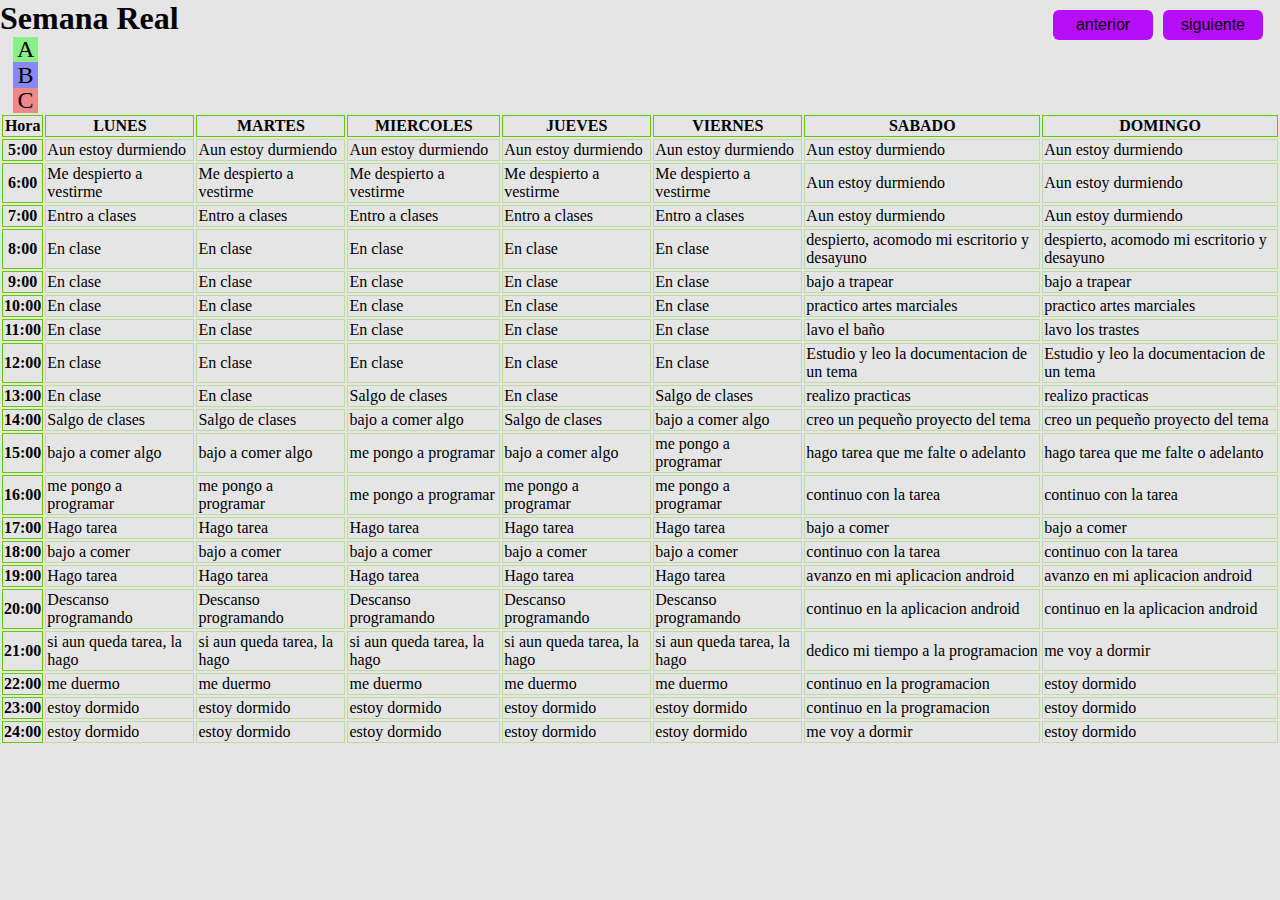
<file: tabla DP/index.html>
<!DOCTYPE html>
<html>
<head>
  <meta charset="utf-8">
  <title>Semana Real</title>
  <link rel="stylesheet" type="text/css" href="estilos.css">
</head>
<body>
  <a href="tabla2.html"><button class="btn" >siguiente</button></a>
  <a href="calificaciones.html"><button class="btn2" >anterior</button></a>

  <h1>Semana Real</h1>

<table class="default">
  <div class="CV">
    <p>A</p>
  </div>
  <div class="CA">
    <p>B</p>
  </div>
  <div class="CR">
    <p>C</p>
  </div>
    
  <tr>
    <th scope="col" class="linea">Hora</th>
    <th class="linea">LUNES</th>
    <th class="linea">MARTES</th>
    <th class="linea">MIERCOLES</th>
    <th class="linea">JUEVES</th>
    <th class="linea">VIERNES</th>
    <th class="linea">SABADO</th>
    <th class="linea">DOMINGO</th>
  </tr>
  <tr>
    <th class="linea">5:00</th>
    <td class="c">Aun estoy durmiendo</td>
    <td class="c">Aun estoy durmiendo</td>
    <td class="c">Aun estoy durmiendo</td>
    <td class="c">Aun estoy durmiendo</td>
    <td class="c">Aun estoy durmiendo</td>
    <td class="c">Aun estoy durmiendo</td>
    <td class="c">Aun estoy durmiendo</td>
  </tr>
  <tr>
    <th class="linea">6:00</th>
    <td class="c">Me despierto a vestirme</td>
    <td class="c">Me despierto a vestirme</td>
    <td class="c">Me despierto a vestirme</td>
    <td class="c">Me despierto a vestirme</td>
    <td class="c">Me despierto a vestirme</td>
    <td class="c">Aun estoy durmiendo</td>
    <td class="c">Aun estoy durmiendo</td>
  </tr>
  <tr>
    <th class="linea">7:00</th>
    <td class="a">Entro a clases</td>
    <td class="a">Entro a clases</td>
    <td class="a">Entro a clases</td>
    <td class="a">Entro a clases</td>
    <td class="a">Entro a clases</td>
    <td class="c">Aun estoy durmiendo</td>
    <td class="c">Aun estoy durmiendo</td>
  </tr>
  <tr>
    <th class="linea">8:00</th>
    <td class="a">En clase</td>
    <td class="a">En clase</td>
    <td class="a">En clase</td>
    <td class="a">En clase</td>
    <td class="a">En clase</td>
    <td class="b">despierto, acomodo mi escritorio y desayuno</td>
    <td class="b">despierto, acomodo mi escritorio y desayuno</td>
  </tr>
  <tr>
    <th class="linea">9:00</th>
    <td class="a">En clase</td>
    <td class="a">En clase</td>
    <td class="a">En clase</td>
    <td class="a">En clase</td>
    <td class="a">En clase</td>
    <td class="b">bajo a trapear</td>
    <td class="b">bajo a trapear</td>
  </tr>
  <tr>
    <th class="linea">10:00</th>
    <td class="a">En clase</td>
    <td class="a">En clase</td>
    <td class="a">En clase</td>
    <td class="a">En clase</td>
    <td class="a">En clase</td>
    <td class="a">practico artes marciales</td>
    <td class="a">practico artes marciales</td>
  </tr>
  <tr>
    <th class="linea">11:00</th>
    <td class="a">En clase</td>
    <td class="a">En clase</td>
    <td class="a">En clase</td>
    <td class="a">En clase</td>
    <td class="a">En clase</td>
    <td class="b">lavo el baño</td>
    <td class="b">lavo los trastes</td>
  </tr>
  <tr>
    <th class="linea">12:00</th>
    <td class="a">En clase</td>
    <td class="a">En clase</td>
    <td class="a">En clase</td>
    <td class="a">En clase</td>
    <td class="a">En clase</td>
    <td class="a">Estudio y leo la documentacion de un tema</td>
    <td class="a">Estudio y leo la documentacion de un tema</td>
  </tr>

  <tr>
    <th class="linea">13:00</th>
    <td class="a">En clase</td>
    <td class="a">En clase</td>
    <td class="b">Salgo de clases</td>
    <td class="a">En clase</td>
    <td class="b">Salgo de clases</td>
    <td class="a">realizo practicas</td>
    <td class="a">realizo practicas</td>
  </tr>

  <tr>
    <th class="linea">14:00</th>
    <td class="b">Salgo de clases</td>
    <td class="b">Salgo de clases</td>
    <td class="a">bajo a comer algo</td>
    <td class="b">Salgo de clases</td>
    <td class="a">bajo a comer algo</td>
    <td class="a">creo un pequeño proyecto del tema</td>
    <td class="a">creo un pequeño proyecto del tema</td>
  </tr>

  <tr>
    <th class="linea">15:00</th>
    <td class="a">bajo a comer algo</td>
    <td class="a">bajo a comer algo</td>
    <td class="a">me pongo a programar</td>
    <td class="a">bajo a comer algo</td>
    <td class="a">me pongo a programar</td>
    <td class="a">hago tarea que me falte o adelanto</td>
    <td class="a">hago tarea que me falte o adelanto</td>
  </tr>

  <tr>
    <th class="linea">16:00</th>
    <td class="a">me pongo a programar</td>
    <td class="a">me pongo a programar</td>
    <td class="a">me pongo a programar</td>
    <td class="a">me pongo a programar</td>
    <td class="a">me pongo a programar</td>
    <td class="a">continuo con la tarea</td>
    <td class="a">continuo con la tarea</td>
  </tr>

  <tr>
    <th class="linea">17:00</th>
    <td class="a">Hago tarea</td>
    <td class="a">Hago tarea</td>
    <td class="a">Hago tarea</td>
    <td class="a">Hago tarea</td>
    <td class="a">Hago tarea</td>
    <td class="a">bajo a comer</td>
    <td class="a">bajo a comer</td>
  </tr>

  <tr>
    <th class="linea">18:00</th>
    <td class="a">bajo a comer</td>
    <td class="a">bajo a comer</td>
    <td class="a">bajo a comer</td>
    <td class="a">bajo a comer</td>
    <td class="a">bajo a comer</td>
    <td class="a">continuo con la tarea</td>
    <td class="a">continuo con la tarea</td>
  </tr>

  <tr>
    <th class="linea">19:00</th>
    <td class="b">Hago tarea</td>
    <td class="b">Hago tarea</td>
    <td class="b">Hago tarea</td>
    <td class="b">Hago tarea</td>
    <td class="b">Hago tarea</td>
    <td class="a">avanzo en mi aplicacion android</td>
    <td class="a">avanzo en mi aplicacion android</td>
  </tr>

  <tr>
    <th class="linea">20:00</th>
    <td class="b">Descanso programando</td>
    <td class="b">Descanso programando</td>
    <td class="b">Descanso programando</td>
    <td class="b">Descanso programando</td>
    <td class="b">Descanso programando</td>
    <td class="a">continuo en la aplicacion android</td>
    <td class="a">continuo en la aplicacion android</td>
  </tr>

  <tr>
    <th class="linea">21:00</th>
    <td class="b">si aun queda tarea, la hago</td>
    <td class="b">si aun queda tarea, la hago</td>
    <td class="b">si aun queda tarea, la hago</td>
    <td class="b">si aun queda tarea, la hago</td>
    <td class="b">si aun queda tarea, la hago</td>
    <td class="a">dedico mi tiempo a la programacion</td>
    <td class="c">me voy a dormir</td>
  </tr>

  <tr>
    <th class="linea">22:00</th>
    <td class="c">me duermo</td>
    <td class="c">me duermo</td>
    <td class="c">me duermo</td>
    <td class="c">me duermo</td>
    <td class="c">me duermo</td>
    <td class="b">continuo en la programacion</td>
    <td class="c">estoy dormido</td>
  </tr>

  <tr>
    <th class="linea">23:00</th>
    <td class="c">estoy dormido</td>
    <td class="c">estoy dormido</td>
    <td class="c">estoy dormido</td>
    <td class="c">estoy dormido</td>
    <td class="c">estoy dormido</td>
    <td class="b">continuo en la programacion</td>
    <td class="c">estoy dormido</td>
  </tr>

  <tr>
    <th class="linea">24:00</th>
    <td class="c">estoy dormido</td>
    <td class="c">estoy dormido</td>
    <td class="c">estoy dormido</td>
    <td class="c">estoy dormido</td>
    <td class="c">estoy dormido</td>
    <td class="c">me voy a dormir</td>
    <td class="c">estoy dormido</td>
  </tr>

</table>




</body>
</html>
</file>
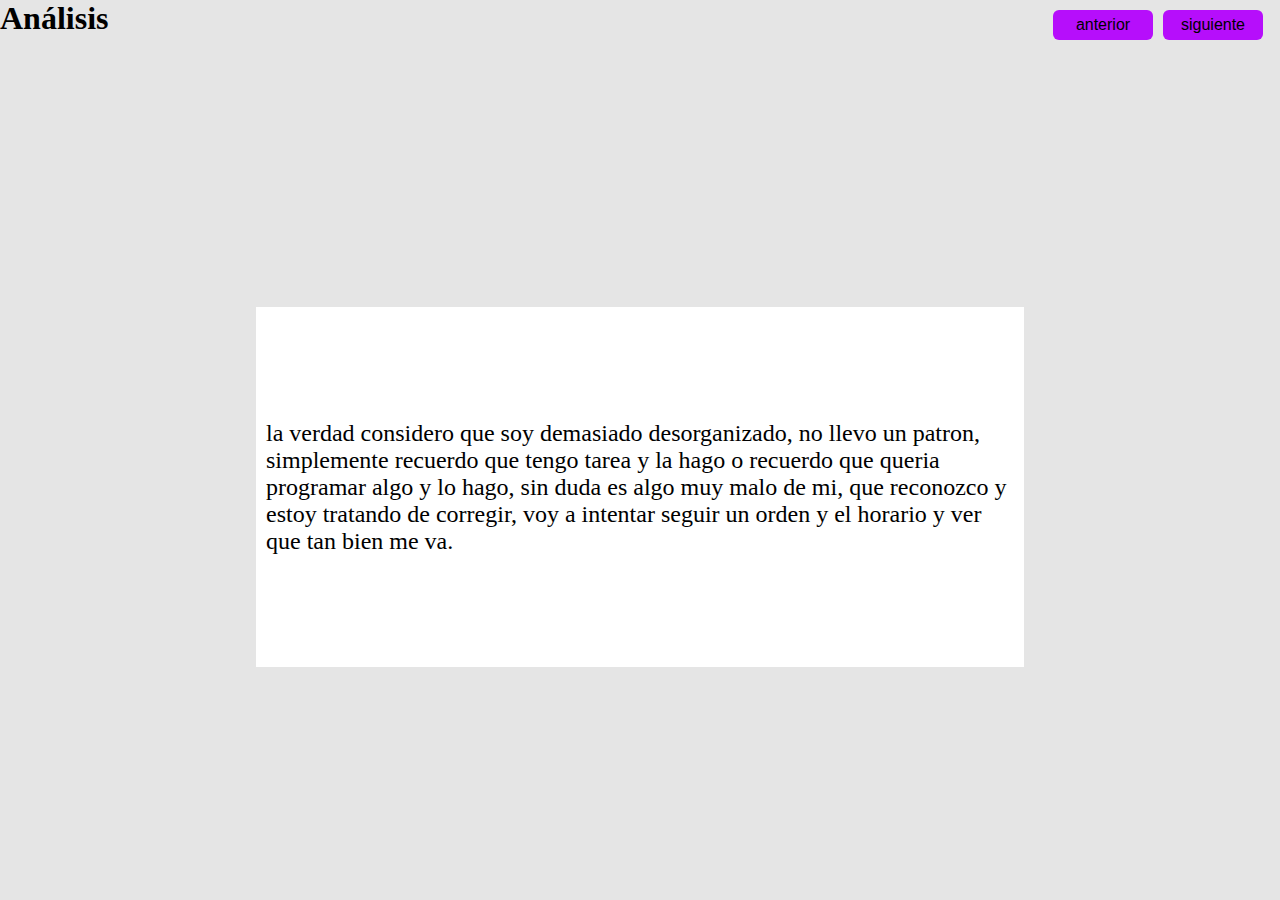
<file: tabla DP/analisis.html>
<!DOCTYPE html>
<html>
<head>
	<meta charset="utf-8">
	<link rel="stylesheet" type="text/css" href="estilos.css">
	<title>Análisis</title>
</head>
<body>
	<h1>Análisis</h1>
	<a href="calificaciones.html"><button class="btn" >siguiente</button></a>
	<a href="tabla2.html"><button class="btn2" >anterior</button></a>
	<div class="hoja">
		<p>
			la verdad considero que soy demasiado desorganizado, no llevo un patron, simplemente recuerdo que tengo tarea y la hago o recuerdo que queria programar algo y lo hago, sin duda es algo muy malo de mi, que reconozco y estoy tratando de corregir, voy a intentar seguir un orden y el horario y ver que tan bien me va.
		</p>
	</div>
</body>
</html>
</file>
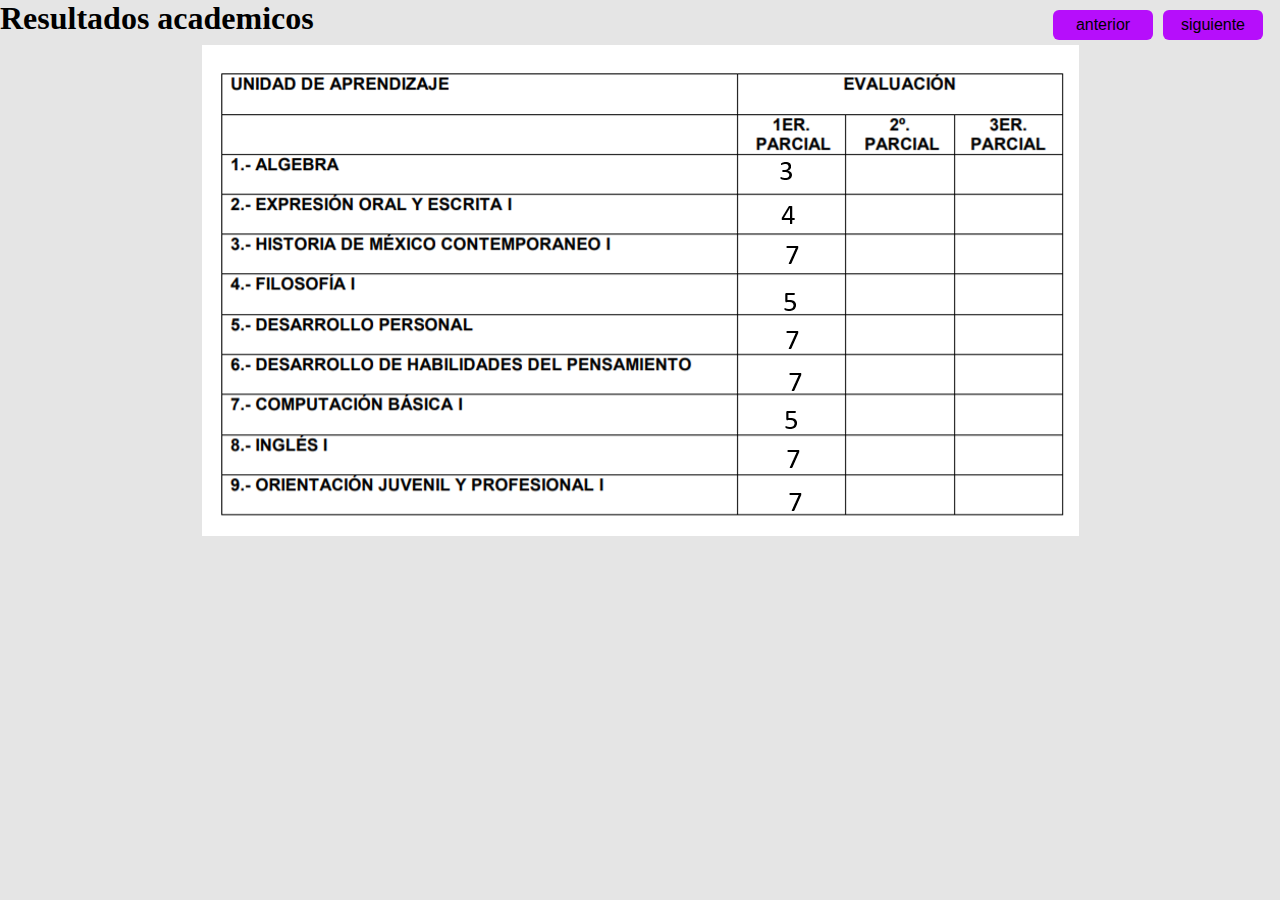
<file: tabla DP/calificaciones.html>
<!DOCTYPE html>
<html>
<head>
	<meta charset="utf-8">
	<link rel="stylesheet" type="text/css" href="estilos.css">
	<title>CALIFICACIONES</title>
</head>
<body>
	<h1>Resultados academicos</h1>
	<a href="index.html"><button class="btn" >siguiente</button></a>
	<a href="analisis.html"><button class="btn2" >anterior</button></a>

	<div class="cap">
		<img src="cap.png">
	</div>
</body>
</html>
</file>
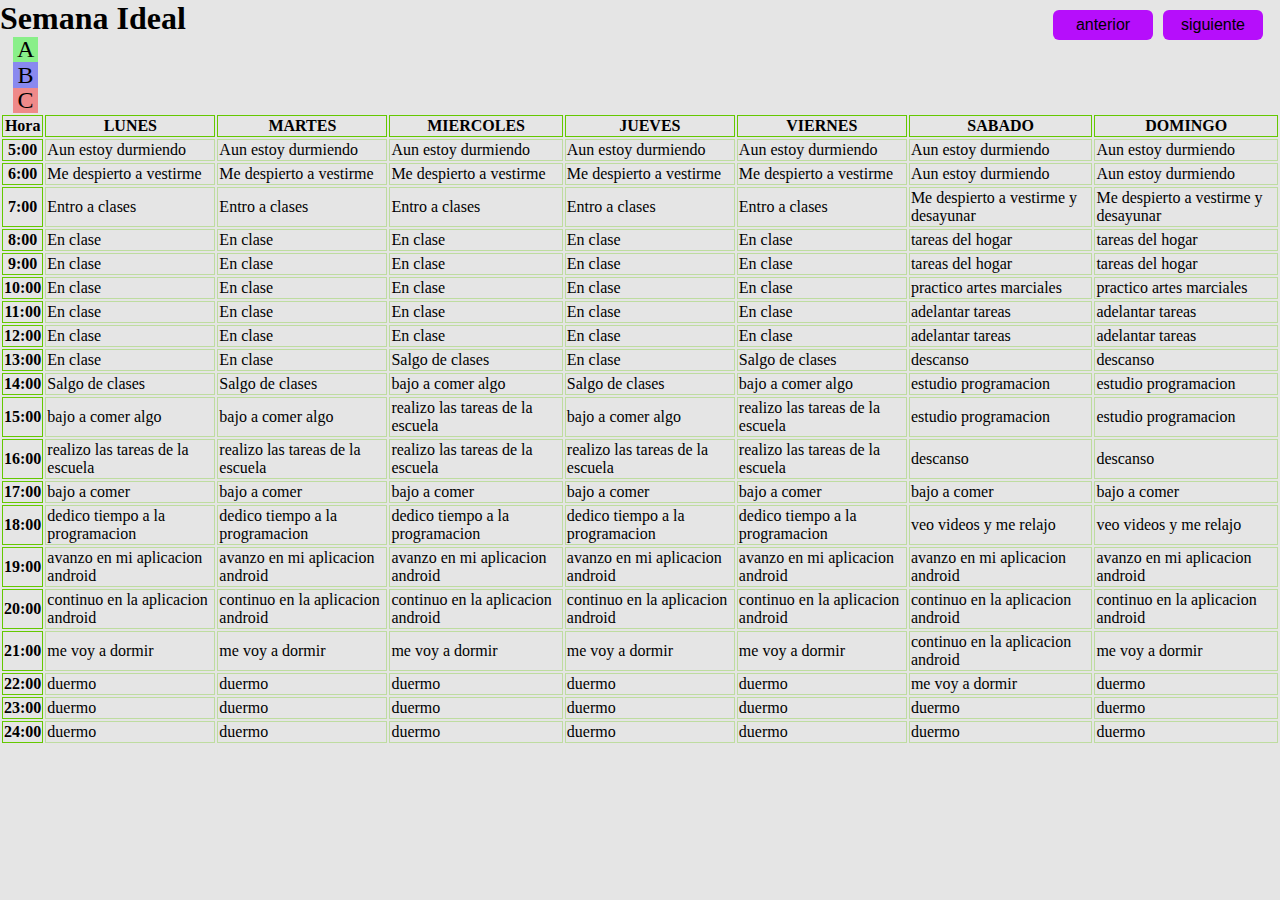
<file: tabla DP/tabla2.html>
<!DOCTYPE html>
<html>
<head>
  <meta charset="utf-8">
  <title>Semana Ideal</title>
  <link rel="stylesheet" type="text/css" href="estilos.css">
</head>
<body>
  <a href="analisis.html"><button class="btn" >siguiente</button></a>
  <a href="index.html"><button class="btn2" >anterior</button></a>

  <h1>Semana Ideal</h1>

  
<table class="default">
  <div class="CV">
    <p>A</p>
  </div>
  <div class="CA">
    <p>B</p>
  </div>
  <div class="CR">
    <p>C</p>
  </div>
    
  <tr>
    <th scope="col" class="linea">Hora</th>
    <th class="linea">LUNES</th>
    <th class="linea">MARTES</th>
    <th class="linea">MIERCOLES</th>
    <th class="linea">JUEVES</th>
    <th class="linea">VIERNES</th>
    <th class="linea">SABADO</th>
    <th class="linea">DOMINGO</th>
  </tr>
  <tr>
    <th class="linea">5:00</th>
    <td class="c">Aun estoy durmiendo</td>
    <td class="c">Aun estoy durmiendo</td>
    <td class="c">Aun estoy durmiendo</td>
    <td class="c">Aun estoy durmiendo</td>
    <td class="c">Aun estoy durmiendo</td>
    <td class="c">Aun estoy durmiendo</td>
    <td class="c">Aun estoy durmiendo</td>
  </tr>
  <tr>
    <th class="linea">6:00</th>
    <td class="b">Me despierto a vestirme</td>
    <td class="b">Me despierto a vestirme</td>
    <td class="b">Me despierto a vestirme</td>
    <td class="b">Me despierto a vestirme</td>
    <td class="b">Me despierto a vestirme</td>
    <td class="c">Aun estoy durmiendo</td>
    <td class="c">Aun estoy durmiendo</td>
  </tr>
  <tr>
    <th class="linea">7:00</th>
    <td class="a">Entro a clases</td>
    <td class="a">Entro a clases</td>
    <td class="a">Entro a clases</td>
    <td class="a">Entro a clases</td>
    <td class="a">Entro a clases</td>
    <td class="b">Me despierto a vestirme y desayunar</td>
    <td class="b">Me despierto a vestirme y desayunar</td>
  </tr>
  <tr>
    <th class="linea">8:00</th>
    <td class="a">En clase</td>
    <td class="a">En clase</td>
    <td class="a">En clase</td>
    <td class="a">En clase</td>
    <td class="a">En clase</td>
    <td class="a">tareas del hogar</td>
    <td class="a">tareas del hogar</td>
  </tr>
  <tr>
    <th class="linea">9:00</th>
    <td class="a">En clase</td>
    <td class="a">En clase</td>
    <td class="a">En clase</td>
    <td class="a">En clase</td>
    <td class="a">En clase</td>
    <td class="a">tareas del hogar</td>
    <td class="a">tareas del hogar</td>
  </tr>
  <tr>
    <th class="linea">10:00</th>
    <td class="a">En clase</td>
    <td class="a">En clase</td>
    <td class="a">En clase</td>
    <td class="a">En clase</td>
    <td class="a">En clase</td>
    <td class="b">practico artes marciales</td>
    <td class="b">practico artes marciales</td>
  </tr>
  <tr>
    <th class="linea">11:00</th>
    <td class="a">En clase</td>
    <td class="a">En clase</td>
    <td class="a">En clase</td>
    <td class="a">En clase</td>
    <td class="a">En clase</td>
    <td class="b">adelantar tareas</td>
    <td class="b">adelantar tareas</td>
  </tr>
  <tr>
    <th class="linea">12:00</th>
    <td class="a">En clase</td>
    <td class="a">En clase</td>
    <td class="a">En clase</td>
    <td class="a">En clase</td>
    <td class="a">En clase</td>
    <td class="b">adelantar tareas</td>
    <td class="b">adelantar tareas</td>
  </tr>

  <tr>
    <th class="linea">13:00</th>
    <td class="a">En clase</td>
    <td class="a">En clase</td>
    <td class="b">Salgo de clases</td>
    <td class="a">En clase</td>
    <td class="b">Salgo de clases</td>
    <td class="b">descanso</td>
    <td class="b">descanso</td>
  </tr>

  <tr>
    <th class="linea">14:00</th>
    <td class="b">Salgo de clases</td>
    <td class="b">Salgo de clases</td>
    <td class="a">bajo a comer algo</td>
    <td class="b">Salgo de clases</td>
    <td class="a">bajo a comer algo</td>
    <td class="a">estudio programacion</td>
    <td class="a">estudio programacion</td>
  </tr>

  <tr>
    <th class="linea">15:00</th>
    <td class="a">bajo a comer algo</td>
    <td class="a">bajo a comer algo</td>
    <td class="a">realizo las tareas de la escuela</td>
    <td class="a">bajo a comer algo</td>
    <td class="a">realizo las tareas de la escuela</td>
    <td class="a">estudio programacion</td>
    <td class="a">estudio programacion</td>
  </tr>

  <tr>
    <th class="linea">16:00</th>
    <td class="a">realizo las tareas de la escuela</td>
    <td class="a">realizo las tareas de la escuela</td>
    <td class="a">realizo las tareas de la escuela</td>
    <td class="a">realizo las tareas de la escuela</td>
    <td class="a">realizo las tareas de la escuela</td>
    <td class="b">descanso</td>
    <td class="b">descanso</td>
  </tr>

  <tr>
    <th class="linea">17:00</th>
    <td class="a">bajo a comer</td>
    <td class="a">bajo a comer</td>
    <td class="a">bajo a comer</td>
    <td class="a">bajo a comer</td>
    <td class="a">bajo a comer</td>
    <td class="a">bajo a comer</td>
    <td class="a">bajo a comer</td>
  </tr>

  <tr>
    <th class="linea">18:00</th>
    <td class="a">dedico tiempo a la programacion</td>
    <td class="a">dedico tiempo a la programacion</td>
    <td class="a">dedico tiempo a la programacion</td>
    <td class="a">dedico tiempo a la programacion</td>
    <td class="a">dedico tiempo a la programacion</td>
    <td class="c">veo videos y me relajo</td>
    <td class="c">veo videos y me relajo</td>
  </tr>

  <tr>
    <th class="linea">19:00</th>
    <td class="a">avanzo en mi aplicacion android</td>
    <td class="a">avanzo en mi aplicacion android</td>
    <td class="a">avanzo en mi aplicacion android</td>
    <td class="a">avanzo en mi aplicacion android</td>
    <td class="a">avanzo en mi aplicacion android</td>
    <td class="a">avanzo en mi aplicacion android</td>
    <td class="a">avanzo en mi aplicacion android</td>
  </tr>

  <tr>
    <th class="linea">20:00</th>
    <td class="a">continuo en la aplicacion android</td>
    <td class="a">continuo en la aplicacion android</td>
    <td class="a">continuo en la aplicacion android</td>
    <td class="a">continuo en la aplicacion android</td>
    <td class="a">continuo en la aplicacion android</td>
    <td class="a">continuo en la aplicacion android</td>
    <td class="a">continuo en la aplicacion android</td>
  </tr>

  <tr>
    <th class="linea">21:00</th>
    <td class="b">me voy a dormir</td>
    <td class="b">me voy a dormir</td>
    <td class="b">me voy a dormir</td>
    <td class="b">me voy a dormir</td>
    <td class="b">me voy a dormir</td>
    <td class="a">continuo en la aplicacion android</td>
    <td class="b">me voy a dormir</td>
  </tr>

  <tr>
    <th class="linea">22:00</th>
    <td class="c">duermo</td>
    <td class="c">duermo</td>
    <td class="c">duermo</td>
    <td class="c">duermo</td>
    <td class="c">duermo</td>
    <td class="b">me voy a dormir</td>
    <td class="c">duermo</td>
  </tr>

  <tr>
    <th class="linea">23:00</th>
    <td class="c">duermo</td>
    <td class="c">duermo</td>
    <td class="c">duermo</td>
    <td class="c">duermo</td>
    <td class="c">duermo</td>
    <td class="c">duermo</td>
    <td class="c">duermo</td>
  </tr>

  <tr>
    <th class="linea">24:00</th>
    <td class="c">duermo</td>
    <td class="c">duermo</td>
    <td class="c">duermo</td>
    <td class="c">duermo</td>
    <td class="c">duermo</td>
    <td class="c">duermo</td>
    <td class="c">duermo</td>
  </tr>

</table>




</body>
</html>
</file>
<file: tabla DP/estilos.css>
body{
	padding: 0;
	margin: 0;
	justify-content: center;
	background: rgba(0, 0, 0, .1);
}

.cap{
	position: absolute;
	left: 0;
	right: 0;
	top: 5vh;

	display: flex;
	justify-content: center;
	z-index: -1;
}

.hoja{
	display: flex;
	align-items: center;
	margin-left: 20vw;
	background: white;
	width: 60vw;
	height: 40vh;
	margin-top: 30vh;
}
p{
	font-size: 1.5rem;
	margin: 10px;
}
.btn{
	position: absolute;
	right: 10px;
	top: 10px;
	width: 100px;
	height: 30px;
	color: gray;
	font-size: 1rem;
	background:  #B60EFB;
	color: black;
	margin: 0px 7px;
	border: 0px;
	border-radius: 6px;
	transition: 0.4s;
	cursor: pointer;
}
h1{
	margin-top: 0;
}
.btn2{
	position: absolute;
	right: 120px;
	top: 10px;
	width: 100px;
	height: 30px;
	color: gray;
	font-size: 1rem;
	background:  #B60EFB;
	color: black;
	margin: 0px 7px;
	border: 0px;
	border-radius: 6px;
	transition: 0.4s;
	cursor: pointer;
}
.btn2:hover{
	font-size: 1.2rem;
	background: #A307E0;
}
.btn:hover{
	font-size: 1.2rem;
	background: #A307E0;
}

.CV{
	display: flex;
	justify-content: center;
	align-items: center;
	width: 2vw;
	height: 2vw;
	margin-left: 1vw;
	margin-top: -1.7vw;
	background: rgba(0, 255, 0, 0.4);
}
.CA{
	margin-left: 1vw;
	display: flex;
	justify-content: center;
	align-items: center;
	width: 2vw;
	height: 2vw;
	background: rgba(0, 0, 255, 0.4);
	z-index: 1;
}
.CR{
	margin-left: 1vw;
	display: flex;
	justify-content: center;
	align-items: center;
	width: 2vw;
	height: 2vw;
	background: rgba(255, 0, 0, 0.4); 
}

.default{
	display: flex;
	justify-content: center;
	margin-top: 0vh;
	cursor: none;
}
.a{
	border: 1px solid rgba(100, 200, 0, 0.3);
}
.b{
	border: 1px solid rgba(100, 200, 0, 0.3);
}
.c{
	border: 1px solid rgba(100, 200, 0, 0.3);
}



.a:hover{
	background: rgba(0, 255, 0, 0.3); 
	
}
.b:hover{
	background: rgba(0, 0, 255, 0.3); 
}
.c:hover{
	background: rgba(255, 0, 0, 0.3); 
}
.linea{
	border: 1.5px solid rgba(100, 200, 0, 1);
}
</file>
